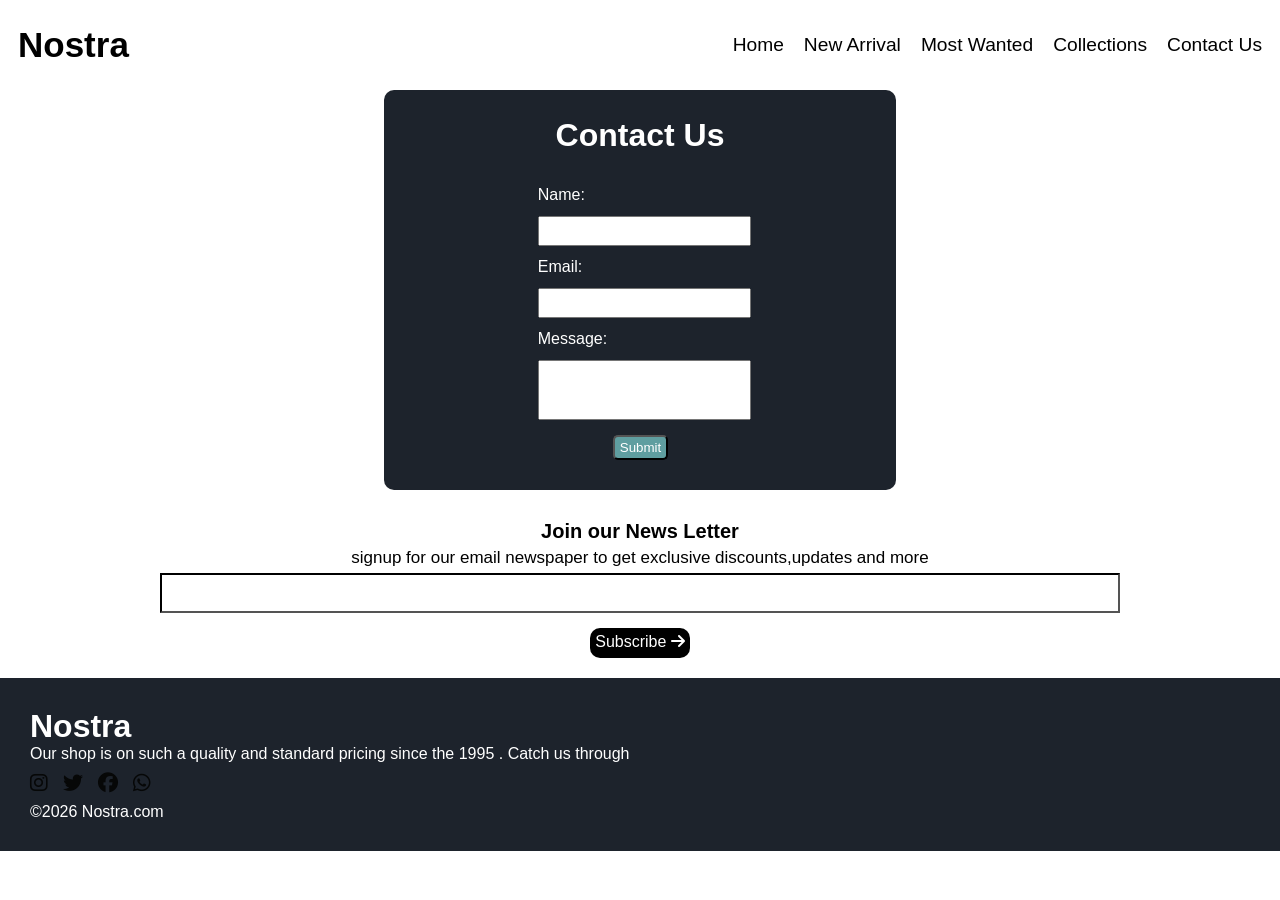
<file: contact.html>
<!DOCTYPE html>
<html lang="en">
<head>
    <meta charset="UTF-8">
    <meta name="viewport" content="width=device-width, initial-scale=1.0">
    <title>Nostra</title>
    <!--Link css file-->
    <link rel="stylesheet" href="style.css">
    <!--Link Google fonts-->
    <link rel="preconnect" href="https://fonts.googleapis.com">
<link rel="preconnect" href="https://fonts.gstatic.com" crossorigin>
<link href="https://fonts.googleapis.com/css2?family=Google+Sans:ital,opsz,wght@0,17..18,400..700;1,17..18,400..700&family=Playwrite+IE:wght@100..400&family=Poppins:ital,wght@0,100;0,200;0,300;0,400;0,500;0,600;0,700;0,800;0,900;1,100;1,200;1,300;1,400;1,500;1,600;1,700;1,800;1,900&display=swap" rel="stylesheet">
<link rel="preconnect" href="https://fonts.googleapis.com">
<link rel="preconnect" href="https://fonts.gstatic.com" crossorigin>
<link href="https://fonts.googleapis.com/css2?family=Cinzel+Decorative:wght@400;700;900&family=Google+Sans:ital,opsz,wght@0,17..18,400..700;1,17..18,400..700&family=Playwrite+IE:wght@100..400&family=Poppins:ital,wght@0,100;0,200;0,300;0,400;0,500;0,600;0,700;0,800;0,900;1,100;1,200;1,300;1,400;1,500;1,600;1,700;1,800;1,900&display=swap" rel="stylesheet">
<!--Link Font Awesome-->
<link rel="stylesheet" href="https://cdnjs.cloudflare.com/ajax/libs/font-awesome/6.4.2/css/all.min.css">
</head>
<body>
     <!--Navigation Bar-->
    <nav class="navbar">
        <h1>Nostra</h1>
        <div class="navbar-list">
            <ul class="navbar-links">
          <li><a href="index.html">Home</a></li>
           <li><a href="index.html#NewArrival" >New Arrival</a></li>
           <li><a href="index.html#MostWanted">Most Wanted</a></li>
            <li><a href="collections.html">Collections</a></li>
             <li><a href="contact.html">Contact Us</a></li>
            </ul>
            </div>
       <!--Hamburer icon-->
        <i id="option" style="cursor:pointer;" class="fa-solid fa-bars"></i>
        
    </nav>
    <!--popup side menu-->
    <div id="sidemenu">
        <i id="menu-close" class="fa-solid fa-xmark"></i>
        <ul>
         <li><a href="index.html">Home</a></li>
           <li><a href="index.html#NewArrival">New Arrival</a></li>
           <li><a href="index.html#MostWanted">Most Wanted</a></li>
            <li><a href="collections.html">Collections</a></li>
             <li><a href="contact.html">Contact Us</a></li>
             </ul>
    </div>
    <div class="contact-page">
        <h1 id="heading">Contact Us</h1>
        <form class="tabulation">
            
            <table class="form">
                <tr>
                    <td>
                        <label for="name">Name:</label>
                        
                    </td>
                </tr>
                <tr>
                    <td>
                        <input type="text" id="name" >
                    </td>

                </tr>
                <tr>
                    <td>
                        <label for="email">Email:</label>
                        
                    </td>
                </tr>
                <tr>
                    <td>
                        <input type="text" id="email" >
                    </td>

                </tr>
                <tr>
                    <td>
                        <label for="message">Message:</label>
                        
                    </td>
                </tr>
                <tr>
                    <td>
                        <textarea id="message" ></textarea>
                    </td>

                </tr>
                <tr>
                    <td>
                        <button type="submit">Submit</button>
                    </td>
                </tr>
            </table>
        </form>
    </div>
 <div class="footer">
    <h2><b>Join our News Letter</b></h2>
    <p>signup for our email newspaper to get exclusive discounts,updates and more</p>
    <input type="text">
    <a href="#">Subscribe <i class="fa-solid fa-arrow-right"></i></a>
</div>
<div class="final-close">
    <h1><b>Nostra</b></h1>
    <p>Our shop is on such a quality and standard pricing since the 1995 . Catch us through</p>
    <div class="social-icons">
    <i class="fa-brands fa-instagram" style="color: rgb(6, 7, 7);"></i>
    <i class="fa-brands fa-twitter" style="color: rgb(6, 7, 7);"></i>
    <i class="fa-brands fa-facebook" style="color: rgb(6, 7, 7);"></i>
    <i class="fa-brands fa-whatsapp" style="color: rgb(6, 7, 7);"></i>
    </div>
    <p>&copy;2026 Nostra.com</p>

</div>

 <script src="script.js"></script>


</body>
</html>
</file>
<file: style.css>
*{
    margin: 0px;
    padding: 0px;
    box-sizing: border-box;
}
body{
    font-family: "Google Sans", sans-serif;
   

overflow-x: hidden;


    
}
html{
    scroll-behavior: smooth;
   
}

/* ===== OFFER BAR ===== */
.offer-bar{
    background-color: rgb(7, 7, 43);
    color: white;
    padding: 5px;
    text-align: center;
   position:relative;
    top:0;
    left:0px;
    right:0;
    width:100%;
    z-index:999;
    font-size: smaller;
}
.offer-bar p{
    display: inline;
}
#offer-close{
    padding: 5px;
    font-size: 14px;
    position: absolute;
    right: 50px;
    top:50%;
    transform: translateY(-50%);
    cursor: pointer;
}
.hidden{
    display: none;
}

/* ===== NAVBAR ===== */
.navbar{
    color: black;
    display: flex;
    justify-content: space-between;
    align-items: center;
    padding: 5px 18px;
    position: sticky;
    top:0;
    left:0;
    width:100%;
    z-index: 999;
    background-color: white;
    margin-top: 20px;
    font-size: larger;
}
.navbar h1{
    font-size: 34px;
    

}
.navbar-links{
    display: flex;
    list-style: none;
    gap: 20px;
}
.navbar-links a{
    text-decoration: none;
    color: black;
}
.navbar-links a:hover{
    text-decoration: underline;
    color: #1D232C;
}
#option{
    font-size: 22px;
    color: black;
    cursor: pointer;
    display: none; /* hidden on desktop */
}

/* ===== SIDE MENU ===== */
#sidemenu{
    position: fixed;
    right: -300px;
    width: 250px;
    height: 100%;
    background-color: rgb(15, 14, 42);
    z-index: 999;
    transition: right 0.3s ease;
    padding: 30px 20px;
    top: 0;
}
#sidemenu ul{
    list-style: none;
    margin-top: 50px;
}
#sidemenu ul li{
    margin: 20px 0;
}
#sidemenu ul li a{
    color: white;
    text-decoration: none;
    font-size: 18px;
}
#menu-close{
    position: absolute;
    top: 20px;
    right: 20px;
    color: white;
    font-size: 22px;
    cursor: pointer;
}
#sidemenu a:hover{
    text-decoration: underline;
    color: rgb(170, 56, 60);
}
#sidemenu.open{
    right: 0;
}

/* ===== HERO SLIDER ===== */
.slider{
    position: relative;
    overflow: hidden;
    width: 90%;
    height: 450px;  /* only change this for size! */
    background-color: black;
    margin:0 auto;
    border-radius: 10px;
    margin-top: 20px;
   

}
.slide-wrapper{
    display: flex;
    transition: transform 2s;
    height: 100%;   /* follows slider height */
    width: 100%;
}
.slide{
    min-width: 100%;  /* each slide = full width */
    height: 100%;
    position: relative;
    flex-shrink: 0;
}

/* dark overlay */
.slide::after{
    content: "";
    position: absolute;
    top: 0;
    left: 0;
    width: 100%;
    height: 100%;
    background: rgba(0, 0, 0, 0.4);
}
.slide-img{
    display: flex;
    width: 100%;
    height: 100%; /* follows slider height */
     
}
.slide-img img{
    width: 50%;
    height: 100%;
    object-fit: cover;

}

/* slide text */
.slide-txt{
    position: absolute;
    top: 50%;
    left: 50%;
    transform: translate(-50%, -50%);
    text-align: center;
    width: 100%;
    z-index: 1;
}
.slide-txt h2{
    color: white;
    font-size: 28px;
    font-weight: 700;
    font-family: "Google Sans", sans-serif;
    text-shadow: 2px 2px 10px black;
    margin-bottom: 10px;
}
.slide-txt p{
    color: rgb(247, 243, 245);
    font-size: 18px;
    font-weight: 600;
    text-shadow: 0 0 5px black;
    margin-bottom: 15px;
}
.slide-txt a{
    display: inline-block;
    margin-top: 15px;
    font-size: 16px;
   
    text-decoration: none;
    border: 1px solid white;
    padding: 8px 20px;
    border-radius: 20px;
    background-color: whitesmoke;
    color: black;
}
.slide-txt a:hover{
    background: white;
    color: rgb(100, 69, 69);
    text-decoration: underline;
}

/* arrows */
#prev, #next{
    position: absolute;
    top: 50%;
    transform: translateY(-50%);
  text-decoration-thickness: initial;
    color: white;
    border: none;
    padding: 10px 15px;
    cursor: pointer;
    font-size: 100px;
    z-index: 2;
}
#prev{ left: 10px; }
#next{ right: 10px; }

/* ===== BRANDS ===== */
.brands{
    padding: 30px 6px;
  
}
.brands h2{
    font-size: 30px;
    margin-bottom: 20px;
     text-align: left;
   
     
}
.brand-logos{
    display: flex;
    justify-content: space-evenly;
    align-items: center;
    flex-wrap: wrap;
   
}
.brand{
    text-align: center;
}
.brand img{
    width: 50px;
    height: 50px;
    object-fit: contain;
}
.brand p{
    margin-top: 3px;
    font-size: 14px;
}
.extra-content{
    display: flex;
    justify-content:space-between;
    
}
.para{
    font-size: 30px;
    padding:6px;
}
.para1{
    font-size: 20px;
    text-align: right;
}
.boxes{
     display:flex;
    justify-content:space-evenly ;
    padding:10px;
   margin-top: 10px;
   margin-left:30px;

    
}
.box{
    
    background-color:whitesmoke;
    opacity:1;
    width:250px;
    height:150px;
    padding: 10 px;
    border-radius: 10px;
    margin-bottom: 10px;
    
   
}
.box h1{
    font-size: medium;
    font-weight: 20px;
    margin-top: 10px;
    padding-left: 5px;
    text-align: center;

}
.box p{
    font-size: small;
    height:20px;
    margin-top: 0.5px;
    text-align: center;
    padding:8px;
}
.box i{
    margin-bottom: 3px;
   justify-content: center;
    display: flex;
    margin-top: 11px;
    font-size: 30px;
}
.new-arrivals{
    border-top: 20px;
    padding:6px;
}

.collections{
   
    display:flex;
    justify-content:space-evenly ;
    padding:0px 20px;
    gap:10px;
    align-items:stretch;/*makes all cards same height*/
   margin-top: 10px;
    

}
.collection-card{
    position:relative;
   overflow:hidden;
   border-radius: 10px;
   cursor: pointer;
   width:15%;
   height:400px;
}


.collection-card img{
   
    width:100%; 
    height:100%;
    object-fit: cover;
    display:block;
   
}
.collection-card a{
   position: absolute;
bottom:20px;
left:50%;
transform:translateX(-50%);
 background-color: rgb(245, 241, 241);
 color:rgb(11, 11, 11);
 text-decoration: none;
   font-size: 14px;
   border-radius: 20px;
  padding: 8px 20px;
  border:2px solid white;
white-space: nowrap;
z-index:1;

  
}
.collection-card::after{
    content: "";
    position: absolute;
    top:0;
    left:0;
    width:100%;
    height:100%;
     background: rgba(0, 0, 0, 0.4);
}

.Most-wanted h1{
    margin-top: 20px;
    margin-bottom: 10px;
    padding:3px;

}
.list-items{
    display:flex;
    justify-content: space-evenly;
   

align-items:center;
}
.item{
position: relative;
    width: 15%;
    height:400px;
     overflow: hidden;
     border-radius: 10px;
    
     }
 .item img{
    width:100%;
    height:100%;
    display:block;
    object-fit:cover;
   
    
   }
.item h1{
    position: absolute;
    color:white;
    background-color: red;
    width:45px;
    height:25px;
    font-size: 15px; 
    padding:4px 8px;   
    top:0;
    left:0;
    margin-top:0;
   
    border-radius: 0px 0 5px 0;
    line-height: 1;
   }
   .item i{
    position: absolute;
   top:360px;
   right:8px;
   font-size: 23px;
  }
.liked{
    color:red !important;
}
.window-sideplace{
    display: flex;
    align-items: center;
    background-color: rgb(37, 32, 46);
    width:85%;
    height:350px;
    margin-top: 20px;
    position:relative;
    box-sizing: border-box;
    justify-content:center;
    margin:20px auto;
 gap:30px;
}
.window-sideplace video{
  
    width:40%;
   
    height:90%;
    object-fit:stretch;
}
.window-sideplace-text{
    width:50%;
    padding:0 30px;
}
.window-sideplace-text h1{
    color: white;
}
.window-sideplace-text p{
    color:white;
}
.window-sideplace-text a{
   color:black;
   background-color: white;
   border-radius: 10px;
   display: inline-block;
   width:auto;
   padding:5px;
   text-decoration: none;
   margin-top: 8px;
}
.footer{
    display:flex;
    flex-direction: column;
    align-items: center;
    text-align: center;
    gap:5px;
    
    
}
.footer h2{
    color:black;
    font-size:20px;
    font-weight: 1000;
    margin-top: 10px;
}
.footer p{
    font-size: 17px;
}
.footer input{
    width:75%;
    height:40px;
    margin-bottom: 10px;
    border-color: black;
}
.footer a{
    color:white;
    background-color: black;
    width:auto;
    height: 30px;
    padding: 4.5px 5px;
    margin-bottom: 20px;
    text-decoration: none;
    text-align: center;
    display: inline-block;
    align-items: center;
    border-radius: 10px;
   }
   .final-close{
    color: white;
    background-color: #1D232C;
    display: flex;
    flex-direction: column;
    align-items:right ;
    padding:30px
   }
   .social-icons{
    display:flex;
    flex-direction: row;
    gap:15px;
    margin-top: 10px;
    margin-bottom: 10px;
   }
   .social-icons i{
    font-size: 20px;
    color:white;
    cursor: pointer;

   }
   .social-icons i:hover{
    color:rgb(145, 132, 228) !important;
   }
   /*=====Collections======*/
   .offer{
    background-color: rgb(7,7,43);
    color:white;
    padding:5px;
    width:100%;
    height:30px;
    text-align: center;
    top:0;
    right:0;
    font-size: smaller;
    position:relative;
    z-index:999;
   }
   .offer p{
    display: inline;
   }
   .offer i{
    position:absolute;
    padding:3px;
    right:30%;
    top:50%;
    transform: translateY(-50%);
    cursor: pointer;
}
.hidden{
    display:none;
}
/*====NAVBAR======*/
.navbar{
    display:flex;
    justify-content: space-between;
    color:black;
    padding:5px 18px;
    position: sticky;
    z-index:999;
    margin-top: 20px;
    
}
.navbar h1{
    font-size: 35px;
    font-weight: 900;
}
.navbar-link{
display:flex;
gap:20px;
list-style: none;
}
.navbar-link a{
text-decoration: none;
color:black;
}
.navbar-link a:hover{
    text-decoration: underline;
    color:burlywood;
}
#option{
    display:none;
}
/*=====SIDE MENU======*/

.collection-page{
    display:flex;
    
    gap:20px;
    padding:20px;
}
.filters{
    width:200px;
    display: flex;
   flex-direction:column;
    gap:8px;
    padding:20px;
    border-right: 1px solid rgb(0, 0, 0);
    
}
.filters h3{
    margin-top: 20px;
    margin-bottom: 5px;
    font-size: 16px;
    font-weight: 700;
}
.filters label{
    display:flex;
    
    margin-top: 10px;
    margin-bottom: 8px;
    cursor: pointer;
}
.product-grid{
    display:grid;
    grid-template-columns:repeat(3,1fr);/*3 colums*/
    paddding:20px;
    gap:20px;
    flex:1;
}
.product-card img{
    width:50%;
    height:150px;
    display: flex;
    object-fit:stretch;

}
.product-card p{
    font-size: 14px;
    padding:5px 10px;
    gap:5px;
}
#material{
    font-weight: 900;
}
.product-card.hidden{
    display:none;
}
.contact-page{
    display:flex;
    flex-direction: column;
    align-items:center;
    justify-content: center;
    gap:30px;
    background-color: #1D232C;
    width:40%;
    height:400px;
    padding:0px 40px;
    margin:0 auto;
    margin-top: 20px;
    border-radius: 10px;

}
.contact-page h1{
   
    color: white;
}
  #heading{
padding-top: 8px;
  }
.tabulation{
    
margin-left:5px;
margin-right: 31.5px;
}
.form td{
   padding-bottom: 10px;
    font-size:15px ;
  }
.form label{
    color: white;
    font-size: 16px;
  }
.form textarea{
    size: 150%;
resize:none;
height:60px;
width:120%;
}
.form input{
    height:30px;
    width:120%;
}
.form button{
    align-items: center;
    text-align: center;
    margin-left: 75px;
    
    color:white;
    background-color:cadetblue;
    border-radius: 5px;
    padding:3px 5px;
}
  .footer{
    margin-top: 20px;
  }



   

  

/* ===== RESPONSIVE ===== */
@media screen and (max-width: 900px){

    /* navbar */
    .navbar-links{
        display: none;
    }
    #option{
        display: block;
    }

    /* slider */
    .slider{
        height: 200px;
        margin-top:0.5px;
    }
    .slide-txt h2{
        font-size: 18px;
    }
    .slide-txt p{
        font-size: 14px;
    }
    .slide-txt a{
        font-size: 12px;
        padding: 6px 14px;
    }
    #prev, #next{
        font-size: 50px;
    }

    /* offer bar */
    .offer-bar{
        font-size: 10px;
    }
    #offer-close{
        right: 10px;
    }

    /* brands */
    .brands h2{
        font-size:20px ;
    }
    .brand img{
        width: 25px;
        height: 25px;
    }
    .brand h2{
        padding:15px;
    }
    .para{
    font-size: 12px;
}
.para1{
    font-size: 9px;
    text-align: right;
}
.boxes{
     display: flex;
    justify-content:space-evenly;
    align-items: center;
    gap:10px;
    
    
}
.box{
    width:150px;
    height:auto;
   padding: 15px;
  
}
.box p{
   font-size:6px;
   margin-top: 5px;
 margin-bottom: 10px;

 padding:2px;

 height:auto;
 }
 .box i{
    font-size: smaller;
    margin-top:2px;
    margin-bottom: 1px;
 }
 .box h1{
    font-size:6px;
 margin-top:8px ;
    
    margin-bottom: 7px;
 }
 .new-arrivals h1{
   font-size:20px;
}
.collection-card{

   width:20%;
   height:150px;
}
.collection-card img{
   
    width:100%; 
    height:100%;
   
}
.collection-card a{
 font-size:9px;
 width:90%;
 height:10%;
 display: inline-block;
 text-align: center;
 padding:2px 2px;
 line-height: 1;
 align-items: center;
 

}
.Most-wanted h1{
   font-size: 20px;
}
.item{

    width: 17%;
    height:150px;
    
     }
 .item img{
    width:100%;
    height:100%;
   }
.item h1{
   
    width:50%;
    height:20px;
    font-size: 13px; 

   }
   .item i{
    position: absolute;
   top:360px;
   right:8px;
   font-size: 15px;
  }
.liked{
    color:red !important;
}
.window-sideplace{
    width:85%;
    height:200px;
    
    }
.window-sideplace video{
  
    width:50%;
    height:100%;
    object-fit:stretch;
    padding:2px 4px;

}
.window-sideplace-text{
    width:50%;
    padding:0 10px;
    gap:10px;
    
}
.window-sideplace-text h1{
   font-size: 20px;
}
.window-sideplace-text p{
    font-size: 10px;
    margin-top: 2px;
}
.window-sideplace-text a{
   font-size: 10px;
   width:auto;
   padding:5px;
   
}
.footer{
   
    gap:3px;
    
}
.footer h2{
    
    font-size:20px;
}
.footer p{
    font-size: 13px;
}
.footer input{
    width:65%;
    height:40px;
}
.footer a{
   font-size: 12px;
    width:auto;
    height: 25px;
    padding: 5px;
}
   .final-close h1{
   font-size: 20px;
    margin-left: 0px;
   }
   .final-close p{
    font-size: small;
   }
   .final-close{
    gap:3px;
   }

   /*Collections*/
   .offer i{
    right:35px;
   }
   .navbar-link{
    display:none;
   }
   .product-card img{
    width:100%;
    height:150px;
}
.contact-page{
    width:70%;
    height:400px;
}
}
</file>
